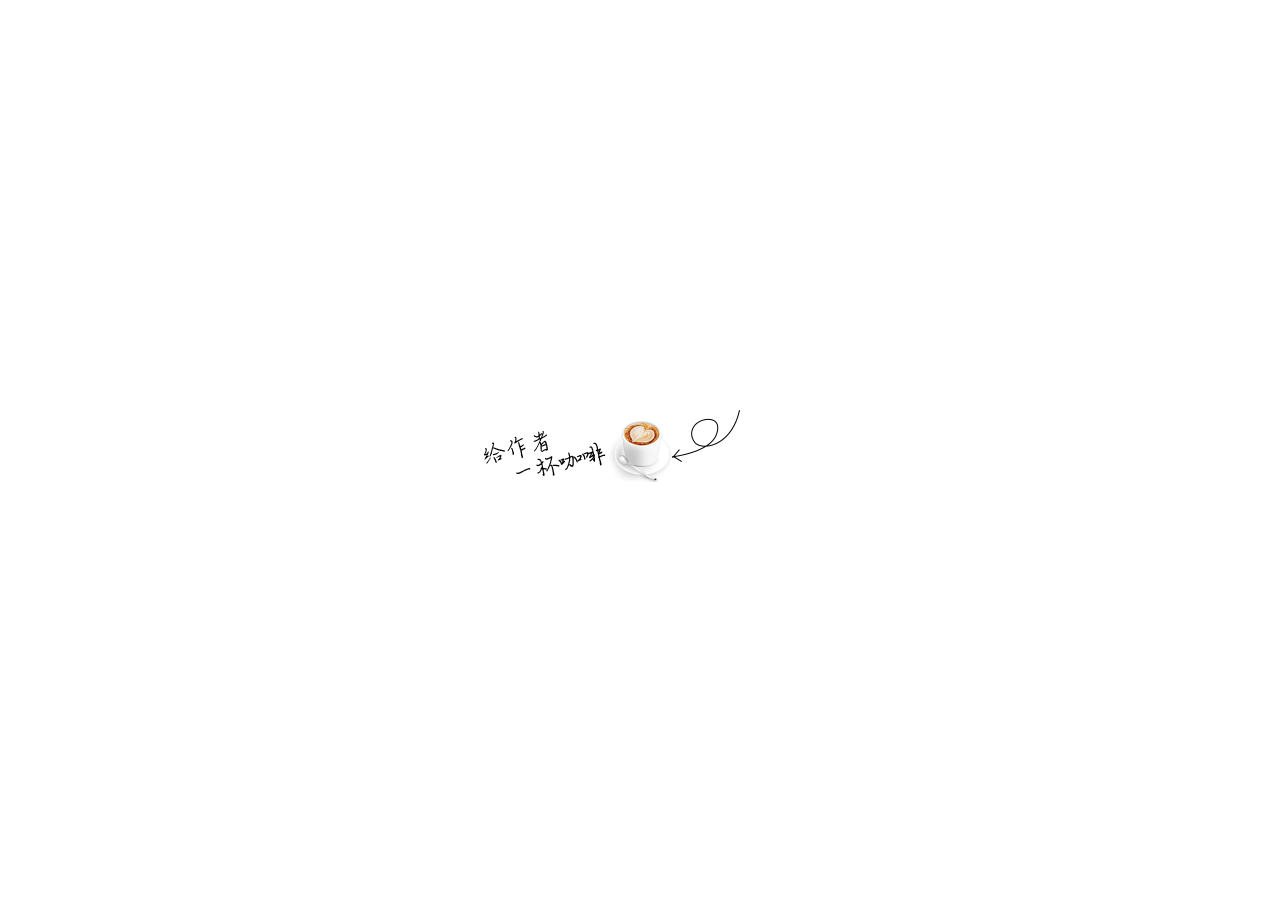
<file: drinks/index.html>
<!DOCTYPE html>
<html lang="en">
<head>
    <meta charset="UTF-8">
    <meta name="viewport" content="width=device-width, initial-scale=1, minimum-scale=1.0, maximum-scale=1.0, minimal-ui">
    <meta http-equiv="X-UA-Compatible" content="ie=edge">
    <title>Sponsor</title>
	<link rel="shortcut icon" href="./images/coffee.png">
    <link rel="stylesheet" href="style.css">
    <link rel="manifest" href="./manifest.json">
    <script src="../static/jquery.min.js"></script>
    <script src="script.js"></script>
</head>
<body>
    <section id="drinks-box">
        <section id="drinks-box-s" class="drinks-button left-100">
            <div id="drinks-icons" class="left-100 tr3">
                <div id="coffee-donate" class="icon-donate"><img src="images/coffee.png" alt="coffee"></div>
            </div>
            <div id="drinks-button-box" class="tr3 left-100">
                <div id="drinks-button-bg" class="left-100"></div>
                <div id="github-box"><a href="https://github.com/LY1806620741/sponsor-page/" target="_blank">Github</a></div>
                <ul id="donate-buttons" class="list tr3">
                    <li id="paypal_donate"><a href="https://www.paypal.me/LY1806620741" target="_blank">Paypal</a></li>
                    <!-- <li id="btc_donate" class="donate-button">Bitcoin</li> -->
                    <li id="bn_donate" class="donate-button">Binance</li>
                    <li id="alipay_donate" class="donate-button">AliPay</li>
                    <li id="wechat_donate" class="donate-button">WeChat</li>
                </ul>
            </div>
            <div id="drinks-qrcodes" class="left-100 tr3">
                <div id="drinks-qrcode"></div>
            </div>
        </section>
    </section>
</body>
</html>
</file>
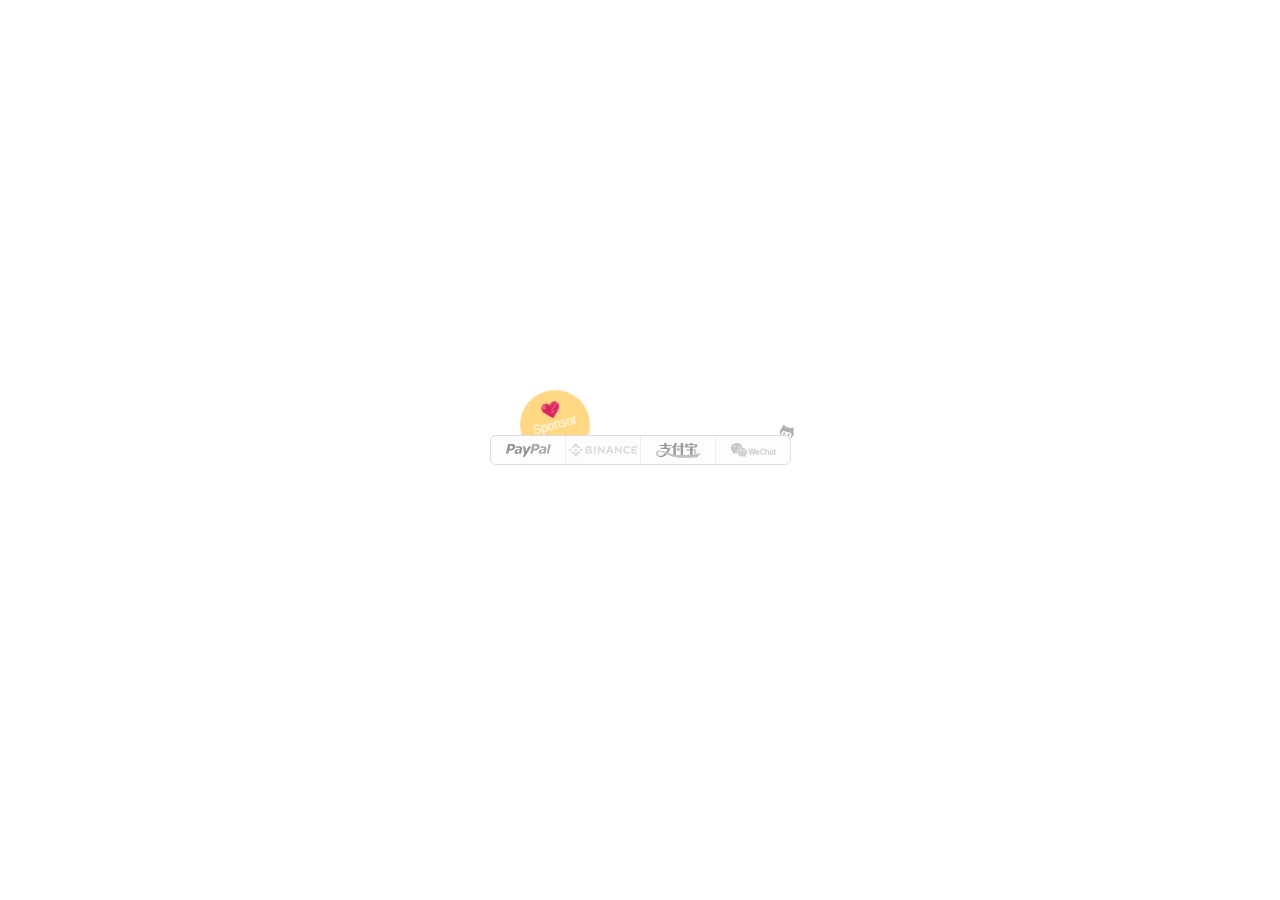
<file: simple/index.html>
<!DOCTYPE html>
<html lang="zh">
<head>
	<meta charset="UTF-8">
	<title>Sponsor-Page</title>
	<meta name="viewport" content="width=device-width, initial-scale=1, minimum-scale=1.0, maximum-scale=1.0, minimal-ui" /><!--禁止缩放-->
	<link rel="stylesheet" href="style.css">
	<script src="../static/jquery.min.js"></script>
	<script src="../static/clipboard.min.js"></script>
	<!-- clipboard.js 是 JS 复制文本的库 -->
	<script src="script.js"></script>
</head>
<body>
	<a id="github" href="https://github.com/LY1806620741/sponsor-page/" target="_blank" class="pos-f tr3" title="Github"></a>
	<div id="DonateText" class="tr3">Sponsor</div>
	<ul id="donateBox" class="list pos-f tr3">
		<li id="PayPal"><a href="https://www.paypal.me/LY1806620741" target="_blank">PayPal</a></li>
		<!-- <li id="BTC" data-footnote="Copy addres and show QRCod"><button id="BTCBn"  data-clipboard-target="#btc-key" alt="Copy to clipboard">Bitcoin</button></li> -->
		<li id="Binance" data-footnote="Copy addres and show QRCod"><button id="BNBn"  data-clipboard-target="#bn-key" alt="Copy to clipboard">Binance</button></li>
		<li id="AliPay">AliPay</li>
		<li id="WeChat">WeChat</li>
	</ul>
	<div id="QRBox" class="pos-f left-100">
		<div id="MainBox"></div>
	</div>
	<!-- Bitcoin 账号 -->
	<input id="btc-key" type="text" value="" readonly="readonly">
	<!-- Binance 账号 -->
	<input id="bn-key" type="text" value="" readonly="readonly">
</body>
</html>
</file>
<file: drinks/style.css>
body {
    margin: 0;
    padding: 0;
    /* background: #5CC9F5; */
    line-height: 1.6rem;
    font-size: 16px;
    font-family: -apple-system, BlinkMacSystemFont, 'Segoe UI', Roboto, Oxygen, Ubuntu, Cantarell, 'Open Sans', 'Helvetica Neue', sans-serif
}
img {border-width: 0px;}
a{
	color: #000;
	text-decoration: none;
	outline:none;
	border:none;
}
.list, .list li, .list-left li {
	list-style: none;
	list-style-type: none;
	margin: 0px;
	padding: 0px;
}
.pos-f {
	position: fixed;
}
.left-100 {
	width: 100%;
    height: 100%;
    float: left;
}
.blur {
	-webkit-filter: blur(3px);
	filter: blur(3px);
}
.tr3, .list li {
	transition: all .3s;
}
.hidden {
    display: none;
}
.click-cursor, .icon-donate, .list li {
    cursor: pointer;
}
#drinks-box .opacity-show {
    opacity: 1;
}
#drinks-box {
    width: 320px;
    height: 240px;
	text-align: center;
	left: calc(50% - 160px);
	top: calc(50% - 120px);
    position: fixed;
}
#drinks-icons {
    background: no-repeat center center url(images/text.png);
}
.drinks-button>div {
    position: absolute;
    top: 0;
    left: 0;
	transition: all 0.3s;
	transform-style: preserve-3d;
    transform-origin: center center;
}
.icon-donate {
    width: 64px;
    height: 64px;
    position: absolute;
	left: calc(50% - 32px);
	top: calc(50% - 32px);
}
.icon-donate img {
    max-width: 64px;
    max-height: 64px;
}
#drinks-button-box {
    display: none;
    opacity: 0;
    transform: scale(1.3,1.3);
}
#drinks-button-bg {
    position: absolute;
    top: 70px;
    left: 0;
    height: 100px;
    opacity: 0;
}
#donate-buttons {
    position: absolute;
    overflow: hidden;
    top: calc(50% - 14px);
    left: 20px;
    height: 28px;
    border-radius: 6px;
    background-color: #62cdff;
    box-shadow: 0 10px 20px 1px rgba(103, 207, 248, 0.5);
}
#donate-buttons a, #github-box a {
    display: block;
}
li[id$="_donate"] {
    position: relative;
    float: left;
    width: 70px;
    height: 28px;
    line-height: 600px;
    overflow: hidden;
	cursor: pointer;
	background: no-repeat center center;
    background-size: 45px;
	float: left;
    text-align: center;
}
li[id$="_donate"]::after {
    content: "";
    position: absolute;
    top: -5px;
    left: calc(50% - 5px);
    height: 0;
    width: 0;
    opacity: 0;
	border: 5px solid #fff;
	border-color: #fff transparent transparent transparent;
    transition: all .3s;
}
li[id$="_donate"]:hover::after {
    opacity: 1;
    top: 0px;
}
#github-box {
    width: 32px;
    height: 32px;
    position: absolute;
    top: calc(50% - 16px);
    background: no-repeat center center url(images/github.svg);
    background-size: contain;
    right: 72px;
    line-height: 600px;
    overflow: hidden;
    transform: rotatez(20deg );
    opacity: 0;
    transition: all .3s ease-out;
}
#drinks-button-box:hover #github-box, #drinks-button-box.Mobile #github-box {
    top: calc(50% - 40px);
    right: 64px;
    transform: rotatez(5deg );
    opacity: 0.8;
}
#paypal_donate {
    background-image: url([data-uri]);
}
#btc_donate{
    background-image: url([data-uri]);
}
#bn_donate{
    background-image: url(../simple/images/Binance-Logo.wine.svg);
	background-size: 120%;
}
#alipay_donate{
    background-image: url([data-uri]);
}
#wechat_donate{
    background-image: url([data-uri]);
}
#drinks-qrcodes {
    display: none;
}
#drinks-qrcode {
    position: absolute;
    top: calc(50% - 90px);
    left: calc(50% - 90px);
    width: 180px;
    height: 180px;
	background: #fff no-repeat center center url(../simple/images/WeChanSQ.png);
    background-size: 160px;
    border-radius: 6px;
    cursor: pointer;
    box-shadow: 0 10px 20px rgba(103, 207, 248, 0.5);
}

/* 动画 */
#drinks-icons, #drinks-button-box {filter: blur(0px);}
.donate-animation-1>#drinks-icons, .donate-animation-4>#drinks-icons,.donate-animation-3>#drinks-button-box {
    transform: scale(0.7,0.7);
    filter: blur(2px);
    display: block;
    opacity: 1;
}
.donate-animation-1>#drinks-button-box,.donate-animation-4>#drinks-button-box,.donate-animation-3>#drinks-qrcodes {
    display: block;
    opacity: 1;
    transform: scale(1,1);
}
.donate-animation-2>#drinks-button-box,.donate-animation-4>#drinks-qrcodes, .hideBox {
    display: block;
    transform: scale(1,1);
    animation-name:hideBox;
    animation-duration:0.3s;
    animation-timing-function:ease-in-out;
    animation-iteration-count:1;
    animation-fill-mode:forwards;
}

.donate-animation-3>#drinks-icons {
    transform: scale(0.4,0.4);
    filter: blur(2px);
}
.showBox {
    animation-name:showBox;
    animation-duration:0.3s;
    animation-timing-function:ease-in-out;
    animation-iteration-count:1;
    animation-fill-mode:forwards;
}
@keyframes showBox {
	from {
        opacity: 0;
        transform: scale(1.3,1.3);
	}
	to {
        opacity: 1;
        transform: scale(1,1);
	}
}
@keyframes hideBox {
	from {
        opacity: 1;
        transform: scale(1,1);
	}
	to {
        opacity: 0;
        transform: scale(1.3,1.3);
	}
}
</file>
<file: simple/style.css>
html, html>body {
	margin: 0px !important;
	padding: 0px !important;
	height: 100%;
	width: 100%;
}
body {
	font-family: "Helvetica Neue", Ubuntu, "WenQuanYi Micro Hei", Helvetica, "Hiragino Sans GB", "Microsoft YaHei", "Wenquanyi Micro Hei", "WenQuanYi Micro Hei Mono", "WenQuanYi Zen Hei", "WenQuanYi Zen Hei", "Apple LiGothic Medium", "SimHei", "ST Heiti", "WenQuanYi Zen Hei Sharp", Arial, sans-serif;
	-webkit-font-smoothing:antialiased;
	line-height: 1.8em;
	text-shadow: 0 0 1px rgba(255,255,255,0.1);
	background: #fff;
}
img {border-width: 0px;}
a{
	color: #000;
	text-decoration: none;
	outline:none;
	border:none;
}
.list, .list li, .list-left li {
	list-style: none;
	list-style-type: none;
	margin: 0px;
	padding: 0px;
}
.pos-f {
	position: fixed;
}
.left-100 {
	width: 100%;
	height: 100%;
}
.blur {
	-webkit-filter: blur(3px);
	filter: blur(3px);
}
.tr3 {
	transition: all .3s;
}
#DonateText {
	position: fixed;
	font-size: 12px;
	width: 70px;
	height: 70px;
	line-height: 70px;
	color: #fff;
	background: #ffd886 url(images/like.svg) no-repeat center 10px;
	background-size: 20px;
	border-radius: 35px;
	text-align: center;
	left: calc(50% - 120px);
	top: calc(50% - 60px);
	z-index: -1;
	transform: rotatez(-15deg );
}
#donateBox {
	left: calc(50% - 150px);
	top: calc(50% - 15px);
	background-color: #fff;
	border: 1px solid #ddd;
	border-radius: 6px;
	width: 299px;
	height: 28px;
	float: left;
	z-index: 1;
}
#donateBox li {
	width: 74px;
	float: left;
	text-align: center;
	border-left: 1px solid #ddd;
	background: no-repeat center center;
	background-color: rgba(204, 217, 220,0.1);
	background-size: 45px;
	transition: all .3s;
	cursor: pointer;
	overflow: hidden;
	line-height: 600px;
	height: 28px;
	-webkit-filter: grayscale(1);
	filter: grayscale(1);
	opacity: 0.5;
}
#donateBox li:hover {
	background-color: rgba(204, 217, 220,0.3);
	-webkit-filter: grayscale(0);
	filter: grayscale(0);
	opacity: 1;
}
#donateBox>li:first-child {
	border-width: 0;
}
#donateBox a {
	display: block;
}
#donateBox #PayPal {
	background-image: url(images/paypal.svg);
}
#donateBox>#BTC {
	background-image: url(images/bitcoin.svg);
	line-height: 28px;
}
#donateBox>#BTC:hover {
	overflow: visible;
}
#BTC>button {
	opacity: 0;
	cursor: pointer;
}
#donateBox #Binance {
	background-image: url(images/Binance-Logo.wine.svg);
	background-size: 120%;
}
#donateBox #AliPay {
	background-image: url(images/alipay.svg);
}
#donateBox #WeChat {
	background-image: url(images/wechat.svg);
}
#QRBox {
	top: 0;
	left: 0;
	z-index: 1;
	background-color: rgba(255,255,255,0.3);
	display: none;
    perspective: 400px;
}
#MainBox {
	cursor: pointer;
	position: absolute;
	text-align: center;
	width: 200px;
	height: 200px;
	left: calc(50% - 100px);
	top: calc(50% - 100px);
	background: #fff no-repeat center center;
	background-size: 190px;
	border-radius: 6px;
	box-shadow: 0px 2px 7px rgba(0,0,0,0.3);
    opacity: 0;
	transition: all 1s ease-in-out;
	transform-style: preserve-3d;
    transform-origin: center center;
    overflow: hidden;
}
#btc-key {
	opacity: 0;
	width: 2px;
	height: 8px;
	overflow: hidden;
	left: -2px;
	top: -8px;
}
#bn-key {
	opacity: 0;
	width: 2px;
	height: 8px;
	overflow: hidden;
	left: -2px;
	top: -8px;
}
#github {
	width: 24px;
	height: 24px;
	left: calc(50% + 135px);
	top: calc(50% - 30px);
	background: no-repeat center center url(images/github.svg);
	background-size: contain;
	opacity: 0.3;
	transform: rotatez(15deg );
}
[data-footnote] {
	position: relative;
	overflow: hidden;
}
[data-footnote]:hover {
	overflow: visible;
}
[data-footnote]::before, [data-footnote]::after {
	position: absolute;
	transition: all .3s;
	transform: translate3d(-50%,0,0);
	opacity: 0;
	left: 37px;
	z-index: 10;
}
[data-footnote]::before {
	content: attr(data-footnote);
	border-radius: 6px;
	background-color: rgba(100,100,100,0.8);
	color: #fff;
	height: 24px;
	line-height: 24px;
	padding: 0 6px;
	font-size: 12px;
	white-space: nowrap;
	top: -24px;
	left: 37px;
}
[data-footnote]::after {
	content: '';
	border: 5px solid #333;
	border-color: rgba(100,100,100,0.8) transparent transparent transparent;
	top: 0;
	left: 37px;
}
[data-footnote]:hover::before,[data-footnote]:hover::after {
	opacity: 1;
}
[data-footnote]:hover::before,[data-footnote]:hover::after {
	transform: translate3d(-50%,-7px,0);
}

#MainBox.showQR {
	opacity: 1;
    animation-name:showQR;
    animation-duration:3s;
    animation-timing-function:ease-in-out;
    animation-iteration-count:1;
    animation-fill-mode:forwards;
    -webkit-animation:showQR 3s ease-in-out 0s 1 normal forwards;
}
@keyframes showQR {
	from {
		transform: rotateX(90deg);
	}
	8% {
		opacity: 1;
		transform: rotateX(-60deg);
	}
	18% {
		opacity: 1;
		transform: rotateX(40deg);
	}
	34% {
		opacity: 1;
		transform: rotateX(-28deg);
	}
	44% {
		opacity: 1;
		transform: rotateX(18deg);
	}
	58% {
		opacity: 1;
		transform: rotateX(-12deg);
	}
	72% {
		opacity: 1;
		transform: rotateX(9deg);
	}
	88% {
		opacity: 1;
		transform: rotateX(-5deg);
	}
	96% {
		opacity: 1;
		transform: rotateX(2deg);
	}
	to {
		opacity: 1;
	}
}
#MainBox.hideQR {
	opacity: 1;
    animation-name:hideQR;
    animation-duration:0.5s;
    animation-timing-function:ease-in-out;
    animation-iteration-count:1;
    animation-fill-mode:forwards;
    -webkit-animation:hideQR 0.5s ease-in-out 0s 1 normal forwards;
}
@keyframes hideQR {
	from {
	}
	20%,50% {
		transform: scale(1.08,1.08);
		opacity: 1;
	}
	to {
		opacity: 0;
		transform: rotateZ(40deg) scale(0.6,0.6);
	}
}
</file>
